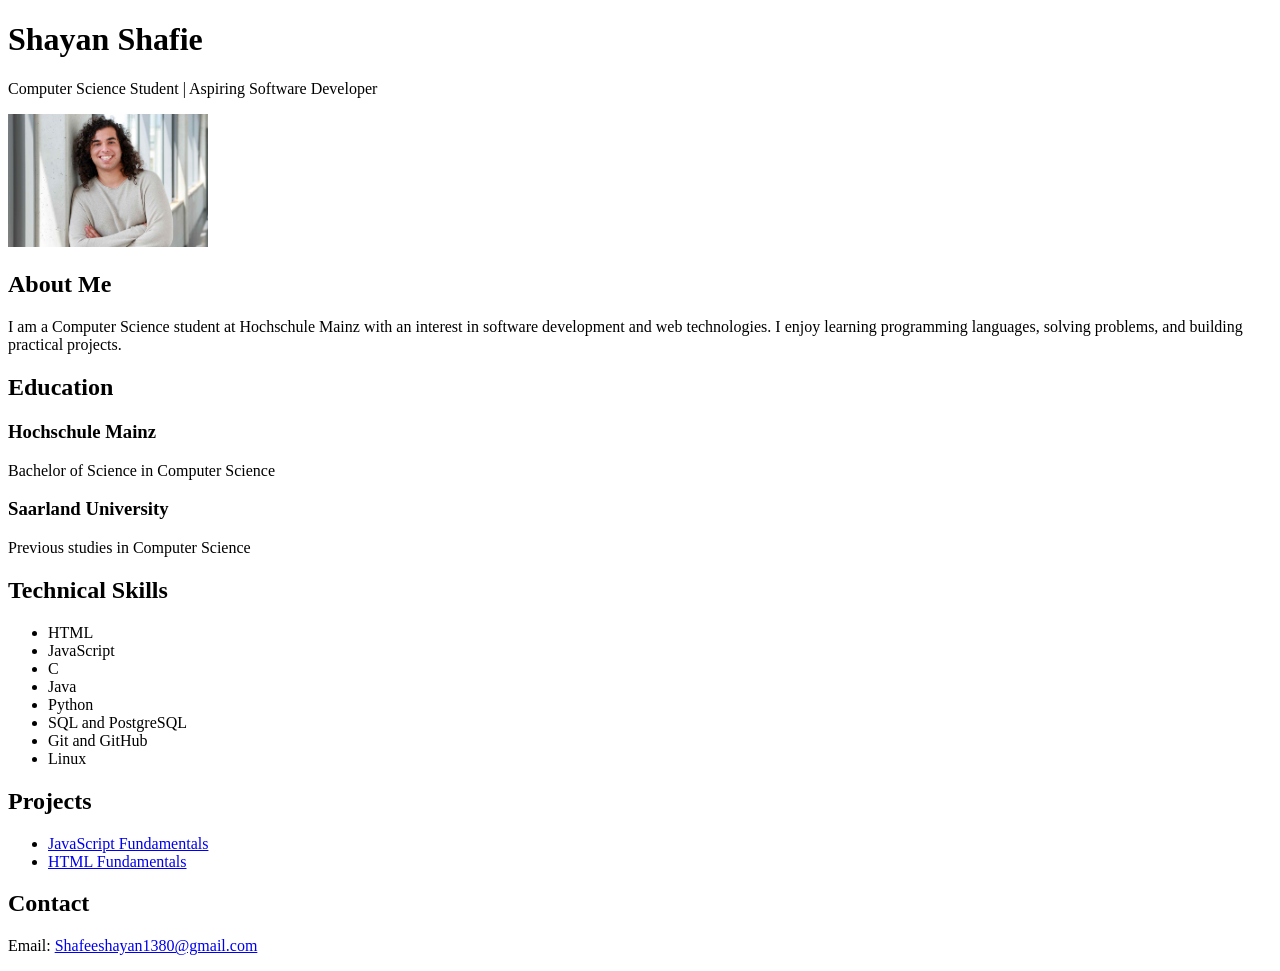
<file: 02-text/index.html>
<!doctype html>
<html lang="en">
  <head>
    <meta charset="UTF-8" />
    <meta name="viewport" content="width=device-width, initial-scale=1.0" />
    <title>Shayan Shafie CV</title>
  </head>
  <body>
    <header>
      <h1>Shayan Shafie</h1>
      <p>
        Computer Science Student | Aspiring Software Developer
      </p>

      <img
        src="profile.jpg"
        alt="Portrait photograph of Shayan Shafie"
        width="200"
      />
    </header>

    <main>
      <section>
        <h2>About Me</h2>
        <p>
          I am a Computer Science student at Hochschule Mainz with an interest
          in software development and web technologies. I enjoy learning
          programming languages, solving problems, and building practical
          projects.
        </p>
      </section>

      <section>
        <h2 id="student">Education</h2>
        <h3>Hochschule Mainz</h3>
        <p>Bachelor of Science in Computer Science</p>

        <h3>Saarland University</h3>
        <p>Previous studies in Computer Science</p>
      </section>

      <section>
        <h2>Technical Skills</h2>
        <ul>
          <li>HTML</li>
          <li>JavaScript</li>
          <li>C</li>
          <li>Java</li>
          <li>Python</li>
          <li>SQL and PostgreSQL</li>
          <li>Git and GitHub</li>
          <li>Linux</li>
        </ul>
      </section>

      <section>
        <h2>Projects</h2>
        <ul>
          <li>
            <a
              href="https://github.com/shafeeshayan1380-ui/js-fundamentals-"
              target="_blank"
              rel="noopener noreferrer"
            >
              JavaScript Fundamentals
            </a>
          </li>
          <li>
            <a
              href="https://github.com/shafeeshayan1380-ui/html-fundamentals"
              target="_blank"
              rel="noopener noreferrer"
            >
              HTML Fundamentals
            </a>
          </li>
        </ul>
      </section>

      <section>
        <h2>Contact</h2>
        <p>
          Email:
          <a href="mailto:Shafeeshayan1380@gmail.com">
            Shafeeshayan1380@gmail.com
          </a>
        </p>
      </section>
    </main>
  </body>
</html>
</file>
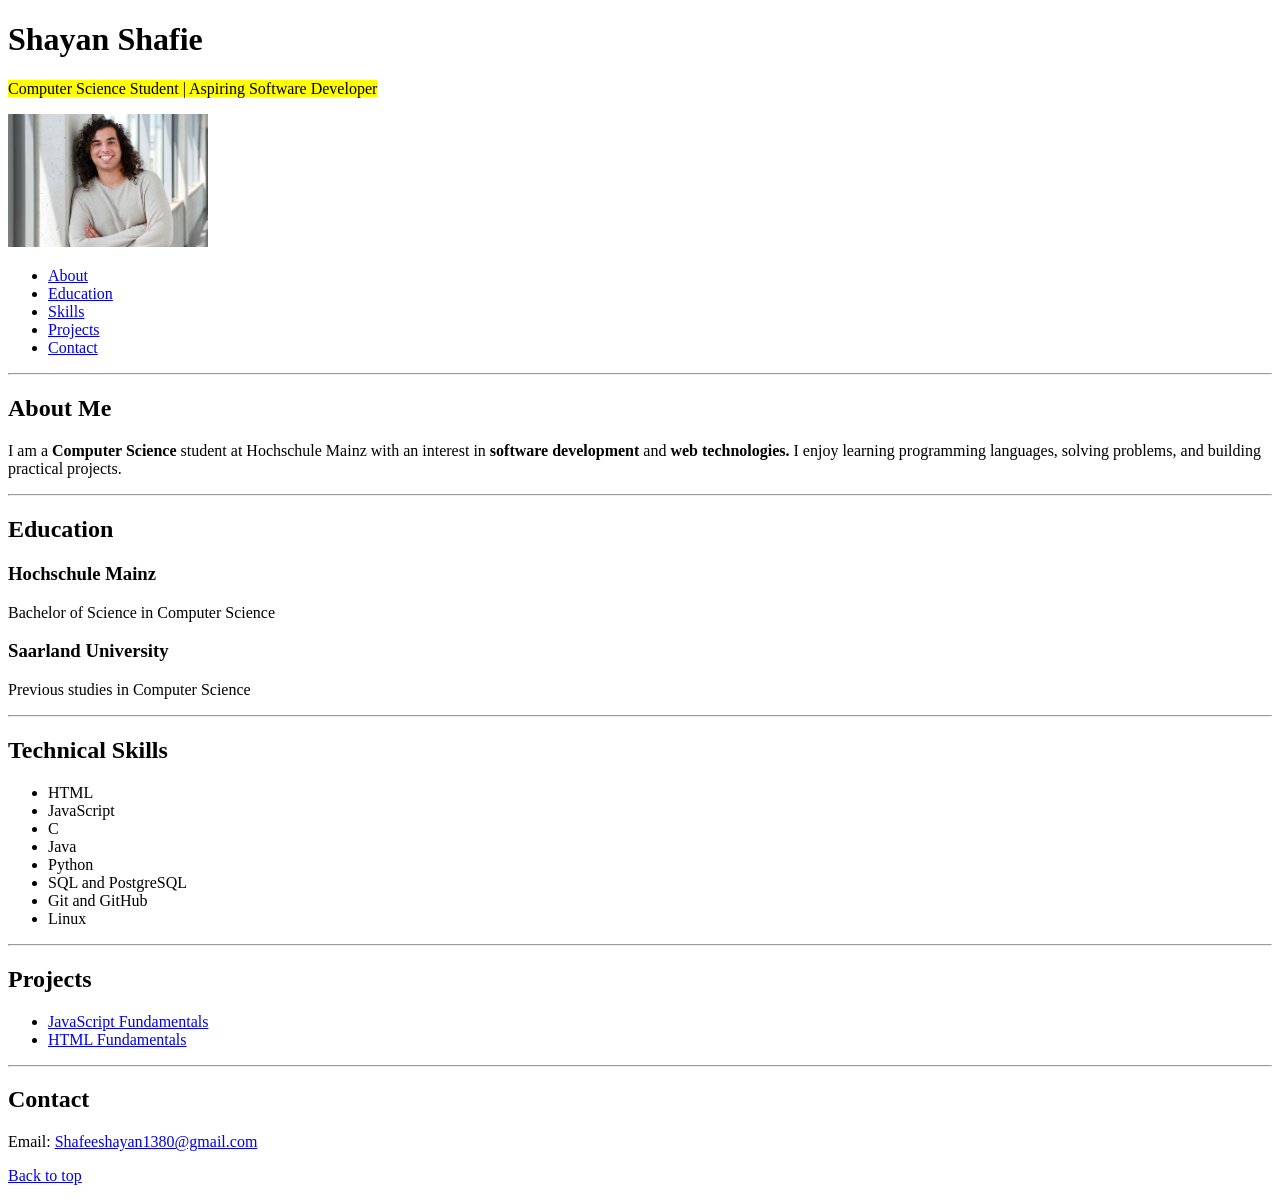
<file: 03-semantic/index.html>
<!DOCTYPE html>
<html lang="en">
<head>
    <meta charset="UTF-8">
    <meta name="viewport" content="width=device-width, initial-scale=1.0">
    <title>Shayan Shafie CV</title>
</head>
<body>
    <header id="top">
        <h1>Shayan Shafie</h1>
        <p><mark>Computer Science Student | Aspiring Software Developer</mark></p>

        <img src="profile.jpg"
             alt="Portrait photograph of Shayan Shafie"
             width="200">

        <nav>
            <ul>
                <li><a href="#about">About</a></li>
                <li><a href="#education">Education</a></li>
                <li><a href="#skills">Skills</a></li>
                <li><a href="#projects">Projects</a></li>
                <li><a href="#contact">Contact</a></li>
            </ul>
        </nav>
    </header>

    <hr>

    <main>
        <section id="about">
            <h2>About Me</h2>
            <p>
                I am a <b>Computer Science</b> student at Hochschule Mainz
                with an interest in <b>software development</b> and
                <b>web technologies.</b> I enjoy learning programming
                languages, solving problems, and building
                practical projects.
            </p>
        </section>

        <hr>

        <section id="education">
            <h2>Education</h2>
            <h3>Hochschule Mainz</h3>
            <p>Bachelor of Science in Computer Science</p>

            <h3>Saarland University</h3>
            <p>Previous studies in Computer Science</p>
        </section>

        <hr>

        <section id="skills">
            <h2>Technical Skills</h2>
            <ul>
                <li>HTML</li>
                <li>JavaScript</li>
                <li>C</li>
                <li>Java</li>
                <li>Python</li>
                <li>SQL and PostgreSQL</li>
                <li>Git and GitHub</li>
                <li>Linux</li>
            </ul>
        </section>

        <hr>

        <section id="projects">
            <h2>Projects</h2>
            <ul>
                <li>
                    <a href="https://github.com/shafeeshayan1380-ui/js-fundamentals-"
                       target="_blank"
                       rel="noopener noreferrer">
                        JavaScript Fundamentals
                    </a>
                </li>
                <li>
                    <a href="https://github.com/shafeeshayan1380-ui/html-fundamentals"
                       target="_blank"
                       rel="noopener noreferrer">
                        HTML Fundamentals
                    </a>
                </li>
            </ul>
        </section>

        <hr>

        <section id="contact">
            <h2>Contact</h2>
            <p>
                Email:
                <a href="mailto:Shafeeshayan1380@gmail.com">
                    Shafeeshayan1380@gmail.com
                </a>
            </p>
        </section>
    </main>

    <footer>
        <p><a href="#">Back to top</a></p>
    </footer>
</body>
</html>
</file>
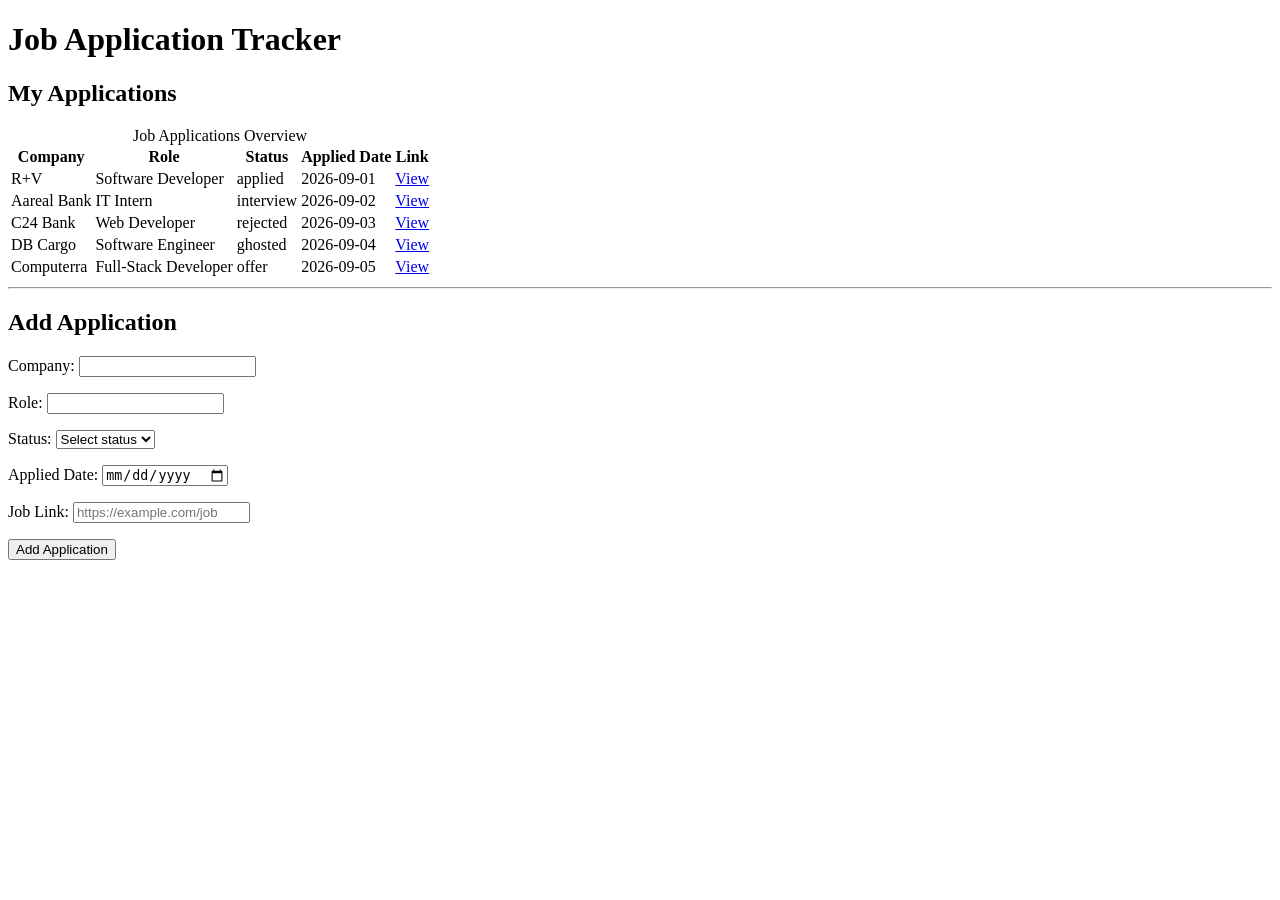
<file: 04-tables-forms/index.html>
<!DOCTYPE html>
<html lang="en">
<head>
    <meta charset="UTF-8">
    <meta name="viewport" content="width=device-width, initial-scale=1.0">
    <title>Job Application Tracker</title>
</head>
<body>
    <header>
        <h1>Job Application Tracker</h1>
    </header>

    <main>
        <section>
            <h2>My Applications</h2>

            <table>
                <caption>Job Applications Overview</caption>

                <thead>
                    <tr>
                        <th scope="col">Company</th>
                        <th scope="col">Role</th>
                        <th scope="col">Status</th>
                        <th scope="col">Applied Date</th>
                        <th scope="col">Link</th>
                    </tr>
                </thead>

                <tbody>
                    <tr>
                        <td>R+V</td>
                        <td>Software Developer</td>
                        <td>applied</td>
                        <td>2026-09-01</td>
                        <td><a href="https://example.com/job-1">View</a></td>
                    </tr>
                    <tr>
                        <td>Aareal Bank</td>
                        <td>IT Intern</td>
                        <td>interview</td>
                        <td>2026-09-02</td>
                        <td><a href="https://example.com/job-2">View</a></td>
                    </tr>
                    <tr>
                        <td>C24 Bank</td>
                        <td>Web Developer</td>
                        <td>rejected</td>
                        <td>2026-09-03</td>
                        <td><a href="https://example.com/job-3">View</a></td>
                    </tr>
                    <tr>
                        <td>DB Cargo</td>
                        <td>Software Engineer</td>
                        <td>ghosted</td>
                        <td>2026-09-04</td>
                        <td><a href="https://example.com/job-4">View</a></td>
                    </tr>
                    <tr>
                        <td>Computerra</td>
                        <td>Full-Stack Developer</td>
                        <td>offer</td>
                        <td>2026-09-05</td>
                        <td><a href="https://example.com/job-5">View</a></td>
                    </tr>
                </tbody>
            </table>
        </section>

        <hr>

        <section>
            <h2>Add Application</h2>

            <form action="index.html" method="get">
                <p>
                    <label for="company">Company:</label>
                    <input type="text" id="company"
                           name="company" required>
                </p>

                <p>
                    <label for="position">Role:</label>
                    <input type="text" id="position"
                           name="position" required>
                </p>

                <p>
                    <label for="status">Status:</label>
                    <select id="status" name="status" required>
                        <option value="">Select status</option>
                        <option value="applied">Applied</option>
                        <option value="interview">Interview</option>
                        <option value="offer">Offer</option>
                        <option value="rejected">Rejected</option>
                        <option value="ghosted">Ghosted</option>
                    </select>
                </p>

                <div>
                    <label for="date">Applied Date:</label>
                    <input type="date" id="date"
                           name="date" required>
                </p>

                <p>
                    <label for="link">Job Link:</label>
                    <input type="url" id="link" name="link"
                           placeholder="https://example.com/job">
                </p>

                <button type="submit">Add Application</button>
            </form>
        </section>
    </main>
</body>
</html>
</file>
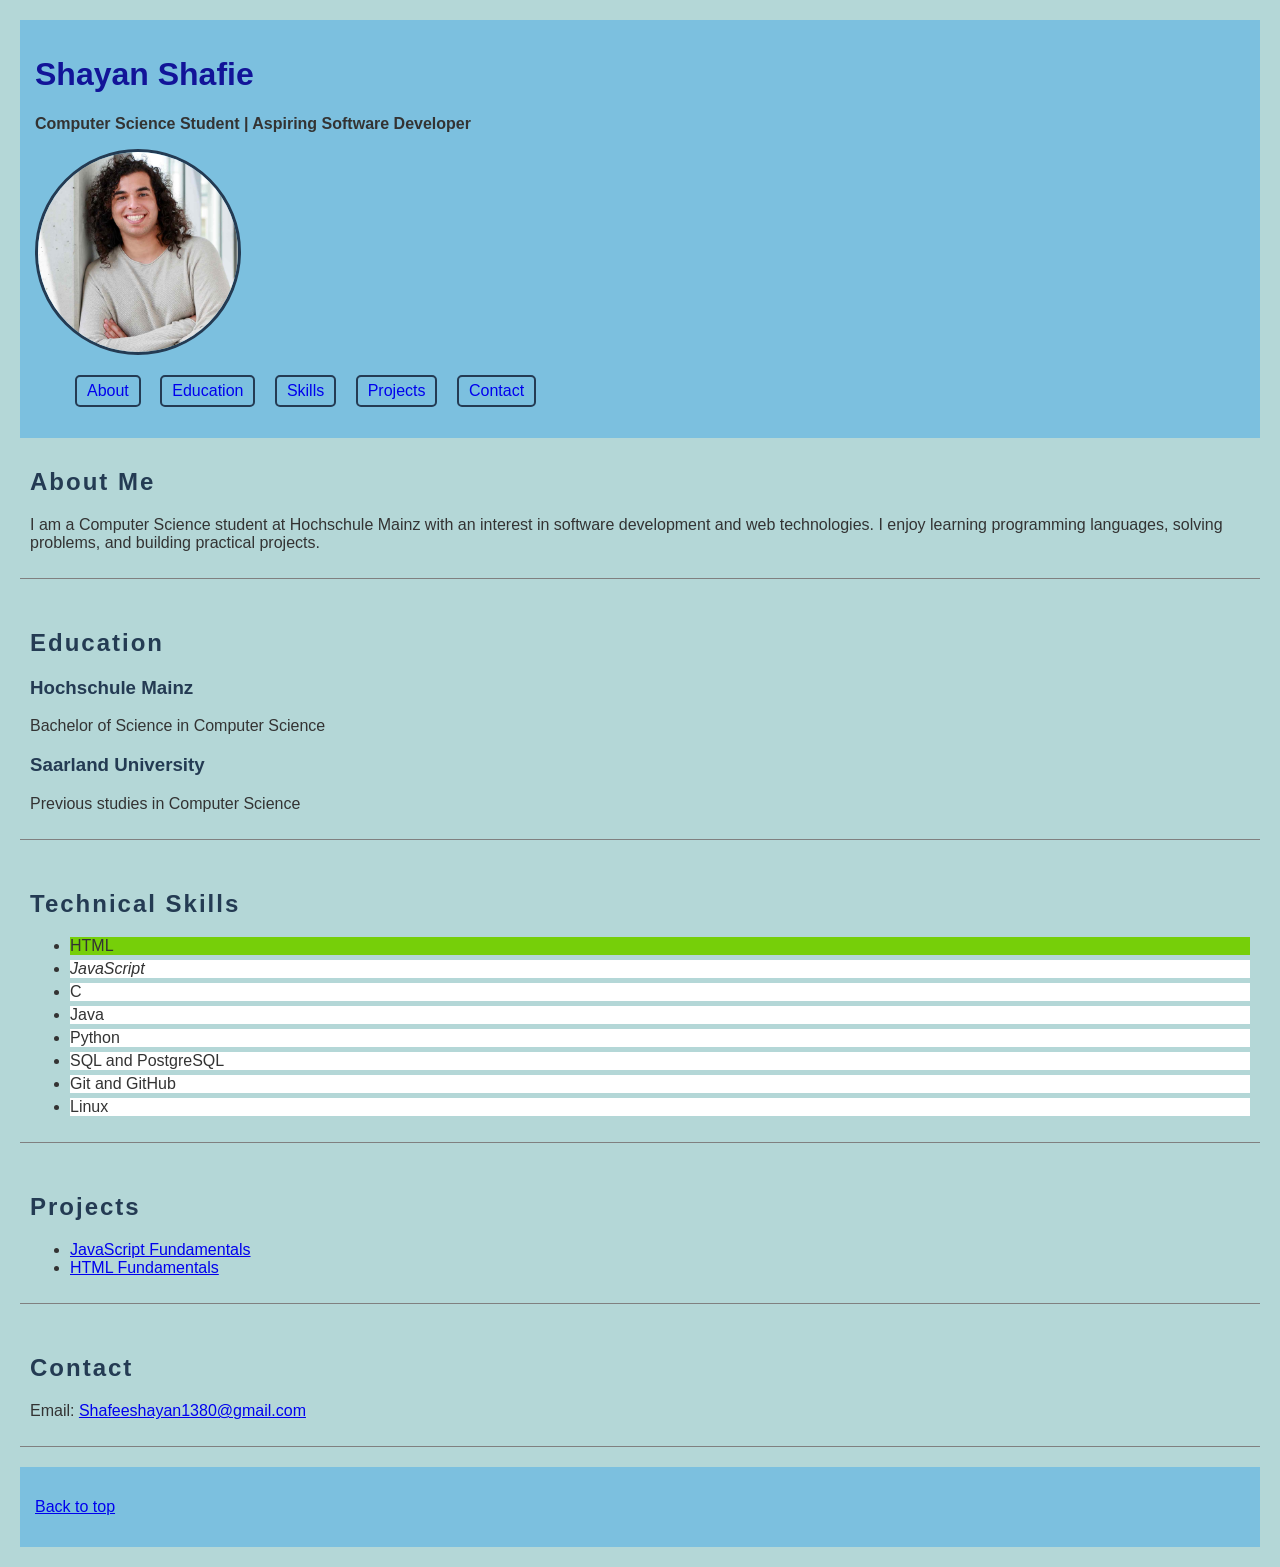
<file: 05-css-basics/index.html>
<!DOCTYPE html>
<html lang="en">
<head>
    <meta charset="UTF-8">
    <meta name="viewport" content="width=device-width, initial-scale=1.0">
    <title>Shayan Shafie CV</title>
    <link rel="stylesheet" href="style.css">
</head>
<body>
    <header id="top">
        <h1>Shayan Shafie</h1>
        <p class="intro">
            Computer Science Student | Aspiring Software Developer
        </p>

        <img src="profile.jpg"
            class="profile-image"

             alt="Portrait photograph of Shayan Shafie"
             width="200">

        <nav>
            <ul>
                <li><a class="nav-link" href="#about">About</a></li>
                <li><a class="nav-link" href="#education">Education</a></li>
                <li><a class="nav-link" href="#skills">Skills</a></li>
                <li><a class="nav-link" href="#projects">Projects</a></li>
                <li><a class="nav-link" href="#contact">Contact</a></li>
            </ul>
        </nav>
    </header>

    <main>
        <section id="about">
            <h2>About Me</h2>
            <p>
                I am a Computer Science student at Hochschule Mainz
                with an interest in software development and web
                technologies. I enjoy learning programming languages,
                solving problems, and building practical projects.
            </p>
        </section>

        <section id="education">
            <h2>Education</h2>
            <h3>Hochschule Mainz</h3>
            <p>Bachelor of Science in Computer Science</p>

            <h3>Saarland University</h3>
            <p>Previous studies in Computer Science</p>
        </section>

        <section id="skills">
            <h2>Technical Skills</h2>
            <ul class="skills">
                <li>HTML</li>
                <li>JavaScript</li>
                <li>C</li>
                <li>Java</li>
                <li>Python</li>
                <li>SQL and PostgreSQL</li>
                <li>Git and GitHub</li>
                <li>Linux</li>
            </ul>
        </section>

        <section id="projects">
            <h2>Projects</h2>
            <ul>
                <li>
                    <a href="https://github.com/shafeeshayan1380-ui/js-fundamentals-">
                        JavaScript Fundamentals
                    </a>
                </li>
                <li>
                    <a href="https://github.com/shafeeshayan1380-ui/html-fundamentals">
                        HTML Fundamentals
                    </a>
                </li>
            </ul>
        </section>

        <section id="contact">
            <h2>Contact</h2>
            <p>
                Email:
                <a href="mailto:Shafeeshayan1380@gmail.com">
                    Shafeeshayan1380@gmail.com
                </a>
            </p>
        </section>
    </main>

    <footer>
        <p><a href=#>Back to top</a></p>
    </footer>
</body>
</html>
</file>
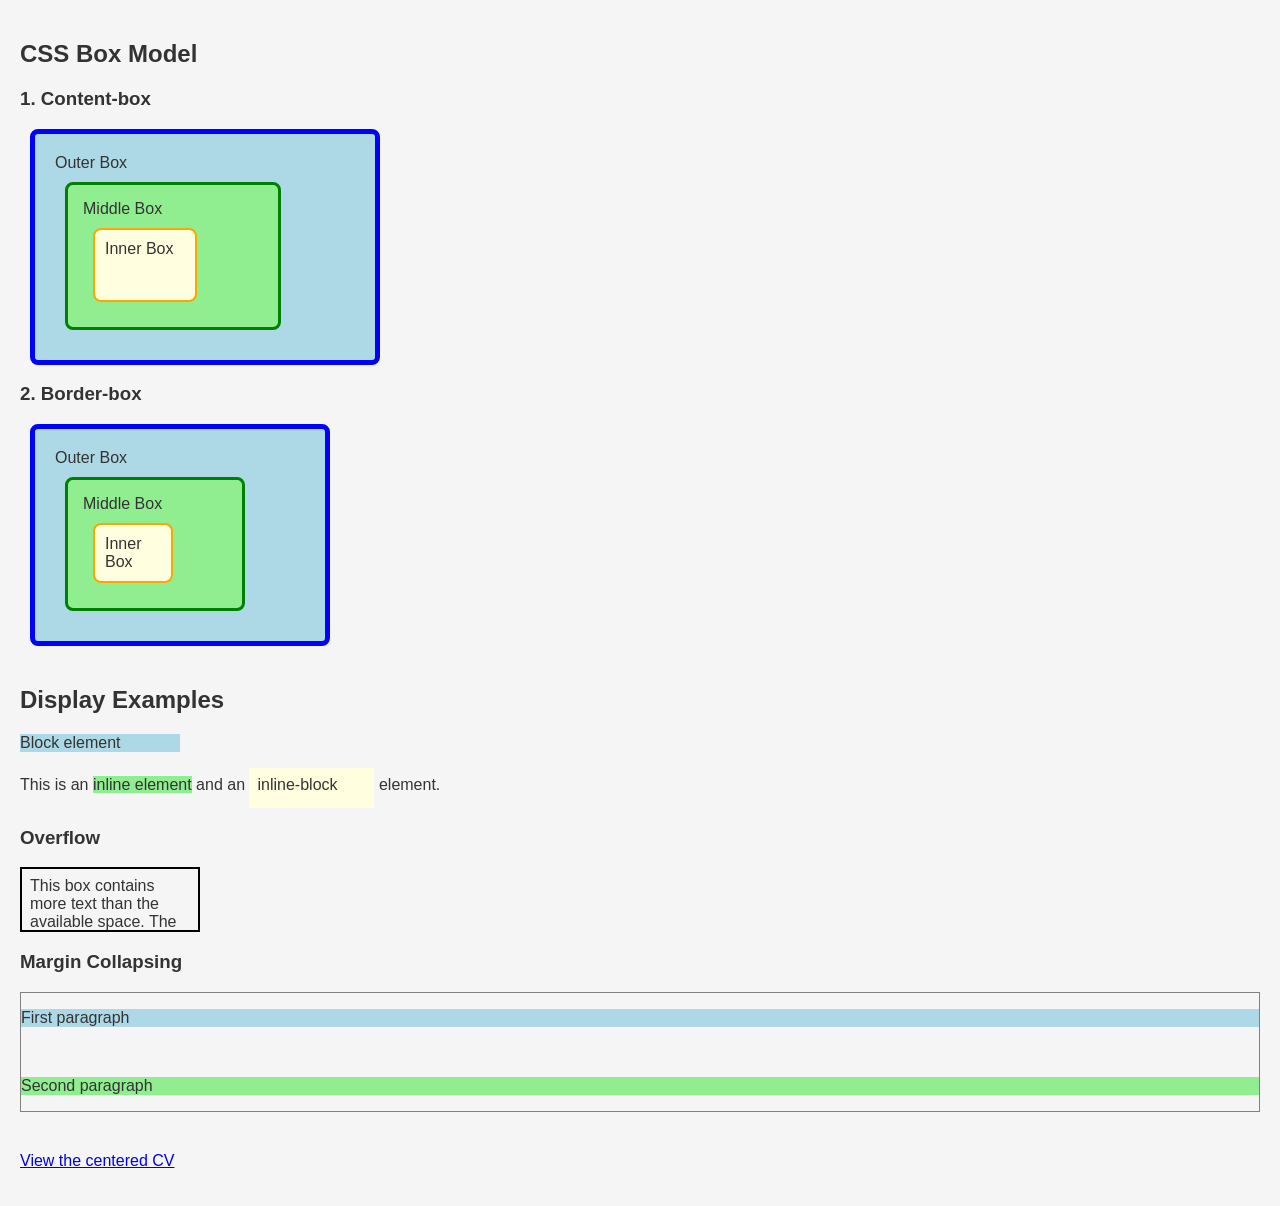
<file: 06-box-model/index.html>
<!DOCTYPE html>
<html lang="en">
<head>
    <meta charset="UTF-8">
    <meta name="viewport" content="width=device-width, initial-scale=1.0">
    <title>Exercise 06 - Box Model</title>
    <link rel="stylesheet" href="box-model.css">
</head>
<body>
    <main>
        <section class="demo">
            <h2>CSS Box Model</h2>

            <h3>1. Content-box</h3>
            <div class="content-demo">
                <div class="box outer-box">
                    Outer Box
                    <div class="box middle-box">
                        Middle Box
                        <div class="box inner-box">Inner Box</div>
                    </div>
                </div>
            </div>

            <h3>2. Border-box</h3>
            <div class="border-demo">
                <div class="box outer-box">
                    Outer Box
                    <div class="box middle-box">
                        Middle Box
                        <div class="box inner-box">Inner Box</div>
                    </div>
                </div>
            </div>
        </section>

        <section class="demo">
            <h2>Display Examples</h2>
            <p class="block-example">Block element</p>
            <p>
                This is an <span class="inline-example">inline element</span>
                and an <span class="inline-block-example">inline-block</span>
                element.
            </p>
            <p class="hidden-example">This paragraph is hidden.</p>

            <h3>Overflow</h3>
            <div class="overflow-box">
                This box contains more text than the available space.
                The overflow property allows the content to scroll
                instead of extending outside the box.
            </div>

            <h3>Margin Collapsing</h3>
            <div class="collapse-demo">
                <p class="collapse-one">First paragraph</p>
                <p class="collapse-two">Second paragraph</p>
            </div>
        </section>

        <p><a href="cv.html">View the centered CV</a></p>
    </main>
</body>
</html>
</file>
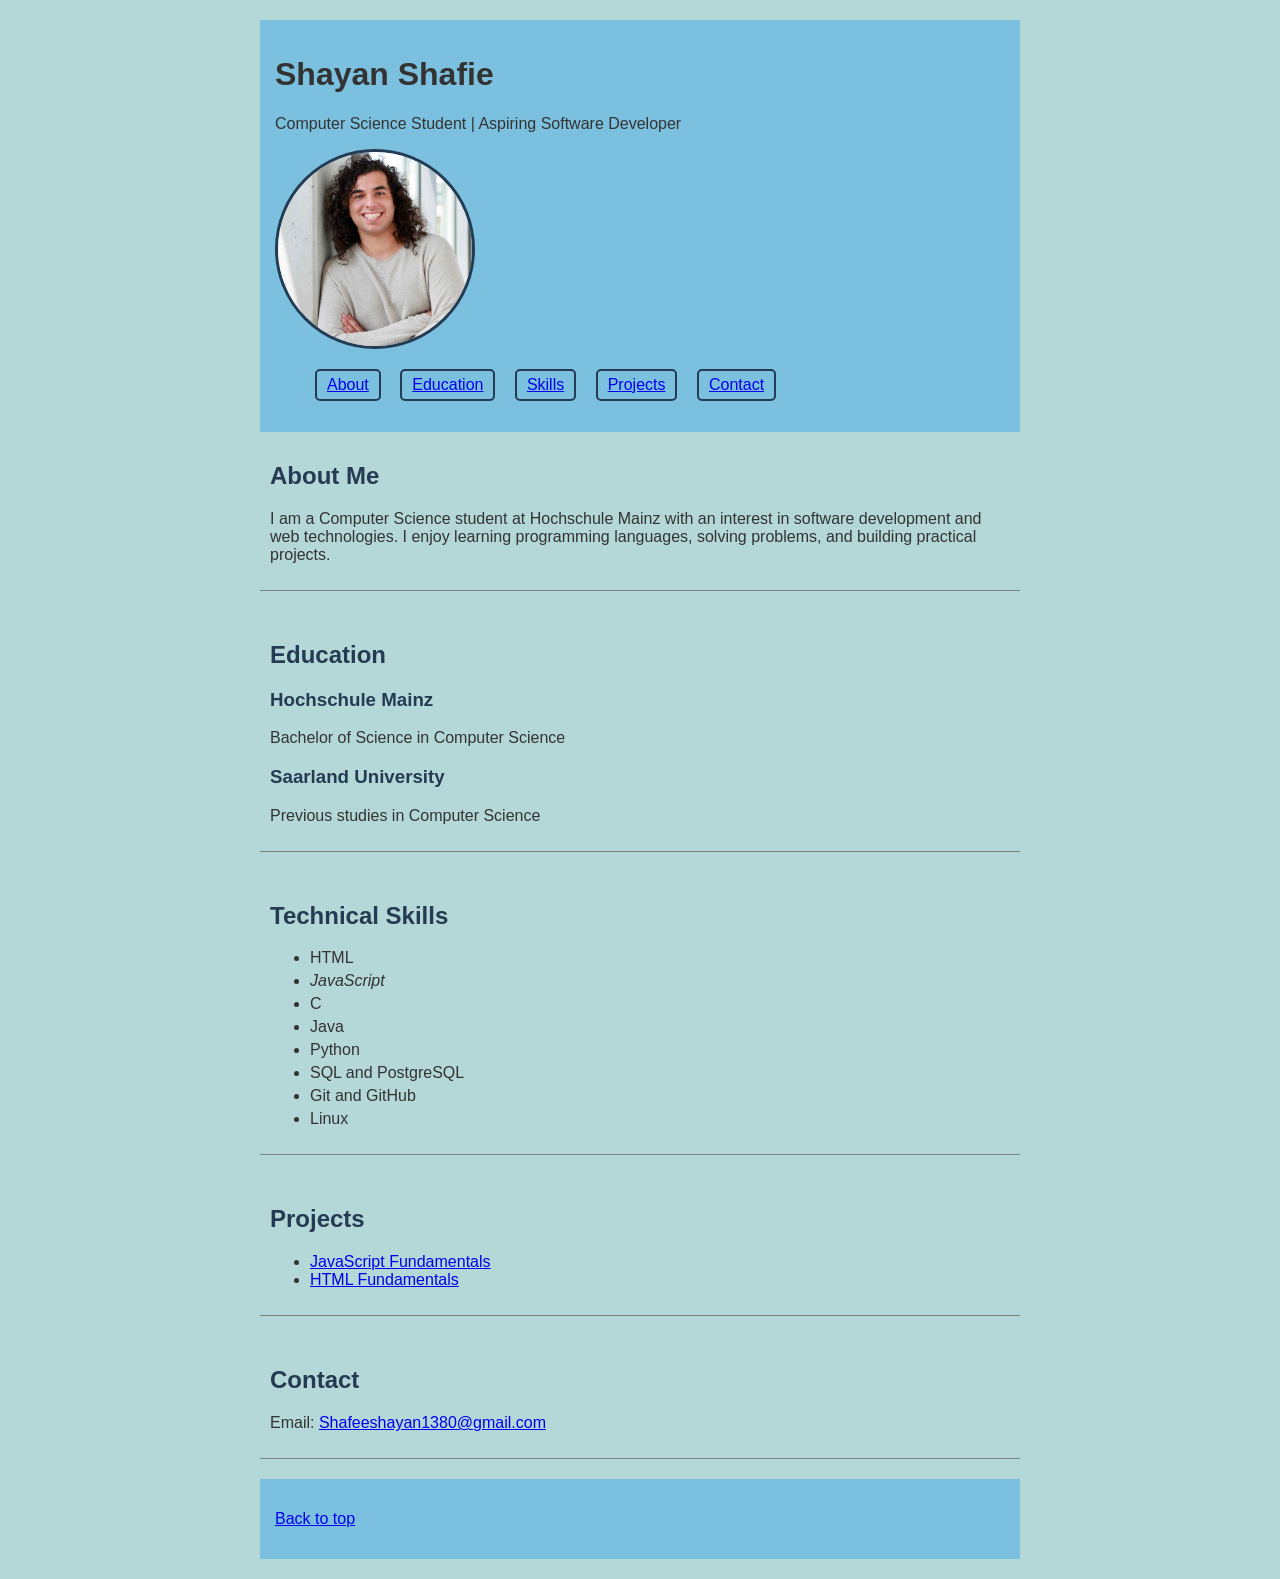
<file: 06-box-model/cv.html>
<!DOCTYPE html>
<html lang="en">
<head>
    <meta charset="UTF-8">
    <meta name="viewport" content="width=device-width, initial-scale=1.0">
    <title>Shayan Shafie CV</title>
    <link rel="stylesheet" href="style.css">
</head>
<body>
    
    <div class="cv">
    <header id="top">
        <h1>Shayan Shafie</h1>
        <p class="intro">
            Computer Science Student | Aspiring Software Developer
        </p>

        <img src="profile.jpg"
            class="profile-image"

             alt="Portrait photograph of Shayan Shafie"
             width="200">

        <nav>
            <ul>
                <li><a class="nav-link" href="#about">About</a></li>
                <li><a class="nav-link" href="#education">Education</a></li>
                <li><a class="nav-link" href="#skills">Skills</a></li>
                <li><a class="nav-link" href="#projects">Projects</a></li>
                <li><a class="nav-link" href="#contact">Contact</a></li>
            </ul>
        </nav>
    </header>

    <main>
        <section id="about">
            <h2>About Me</h2>
            <p>
                I am a Computer Science student at Hochschule Mainz
                with an interest in software development and web
                technologies. I enjoy learning programming languages,
                solving problems, and building practical projects.
            </p>
        </section>

        <section id="education">
            <h2>Education</h2>
            <h3>Hochschule Mainz</h3>
            <p>Bachelor of Science in Computer Science</p>

            <h3>Saarland University</h3>
            <p>Previous studies in Computer Science</p>
        </section>

        <section id="skills">
            <h2>Technical Skills</h2>
            <ul class="skills">
                <li>HTML</li>
                <li>JavaScript</li>
                <li>C</li>
                <li>Java</li>
                <li>Python</li>
                <li>SQL and PostgreSQL</li>
                <li>Git and GitHub</li>
                <li>Linux</li>
            </ul>
        </section>

        <section id="projects">
            <h2>Projects</h2>
            <ul>
                <li>
                    <a href="https://github.com/shafeeshayan1380-ui/js-fundamentals-">
                        JavaScript Fundamentals
                    </a>
                </li>
                <li>
                    <a href="https://github.com/shafeeshayan1380-ui/html-fundamentals">
                        HTML Fundamentals
                    </a>
                </li>
            </ul>
        </section>

        <section id="contact">
            <h2>Contact</h2>
            <p>
                Email:
                <a href="mailto:Shafeeshayan1380@gmail.com">
                    Shafeeshayan1380@gmail.com
                </a>
            </p>
        </section>
    </main>

    <footer>
        <p><a href="#top">Back to top</a></p>
    </footer>
    </div>
</body>
</html>
</file>
<file: 05-css-basics/style.css>
/* Basic Styles */

body {
    font-family: Arial, sans-serif;
    color: #333;
    background-color: #b4d7d7;
    margin: 20px;
}

header, footer {
    background-color: #7cc0df;
    padding: 15px;
}

section {
    padding: 10px;
    margin-bottom: 20px;
    border-bottom: 1px solid gray;
}

h2, h3 {
    color: #243b53;
}

/* Navigation */

nav li {
    display: inline-block;
    padding: 5px 10px;
    margin-right: 15px;
    border: 1px solid #243b53;
    border-radius: 5px;
    border-width: 2px;
}

/* Hover and Focus */

a:hover {
    color: red;
}

nav a:focus {
    outline: 3px solid orange;
    outline-offset: 3px;
}

/* Pseudo-classes */

.skills li:nth-child(2) {
    font-style: italic;
}

.skills li:not(:first-child) {
    margin-top: 5px;
}

.profile-image {
    width: 200px;
    height: 200px;
    object-fit: cover;
    object-position: center;
    border-radius: 50%;
    border: 3px solid #243b53;
}
/* 5 Conflicts */


/* Conflict 1: Source Order
   Prediction: The second rule wins
   because both selectors have the
   same specificity.
*/

h1 {
    color: rgb(148, 136, 30);
}

h1 {
    color: rgb(18, 20, 152);
}


/* Conflict 2: Class vs Element
   Prediction: .intro wins because
   class selectors have higher
   specificity than element selectors.
*/

.intro {
    font-weight: bold;
}

p {
    font-weight: normal;
}


/* Conflict 3: Descendant vs Class
   Prediction: .nav-link wins because
   a class selector has higher
   specificity than nav a.
*/

nav a {
    text-decoration: underline;
}

.nav-link {
    text-decoration: none;
}


/* Conflict 4: Pseudo-class
   Prediction: .skills li:first-child
   wins because it has higher
   specificity than .skills li.
*/

.skills li:first-child {
    background-color: rgb(118, 207, 9);
}

.skills li {
    background-color: white;
}


/* Conflict 5: Child Selector
   Prediction: section > h2 wins
   because it has higher specificity
   than the h2 selector.
*/

section > h2 {
    letter-spacing: 2px;
}

h2 {
    letter-spacing: 0px;
}
</file>
<file: 06-box-model/box-model.css>
*,
*::before,
*::after {
    box-sizing: border-box;
}

body {
    font-family: Arial, sans-serif;
    background-color: #f5f5f5;
    color: #333;
    margin: 0;
    padding: 20px;
}

.demo {
    margin-bottom: 40px;
}

/* Three nested boxes with different dimensions. */
.box {
    display: block;
    min-height: 50px;
    border-radius: 8px;
}

.outer-box {
    width: 300px;
    padding: 20px;
    border: 5px solid blue;
    margin: 10px;
    background-color: lightblue;
}

.middle-box {
    width: 180px;
    padding: 15px;
    border: 3px solid green;
    margin: 10px;
    background-color: lightgreen;
}

.inner-box {
    width: 80px;
    padding: 10px;
    border: 2px solid orange;
    margin: 10px;
    background-color: lightyellow;
}

/* CONTENT-BOX PREDICTIONS (before checking DevTools)
   Width + left/right padding + left/right border:
   Outer  = 300 + 40 + 10 = 350px; including margins = 370px.
   Middle = 180 + 30 +  6 = 216px; including margins = 236px.
   Inner  =  80 + 20 +  4 = 104px; including margins = 124px.
   Note: margins are outside the element's border box.
*/
.content-demo .box {
    box-sizing: content-box;
}

/* BORDER-BOX PREDICTIONS (before checking DevTools)
   Width already includes padding and border:
   Outer  = 300px; including margins = 320px; content width = 250px.
   Middle = 180px; including margins = 200px; content width = 144px.
   Inner  =  80px; including margins = 100px; content width =  56px.
*/
.border-demo .box {
    box-sizing: border-box;
}

/* Display properties */
.block-example {
    display: block;
    width: 160px;
    background-color: lightblue;
}

.inline-example {
    display: inline;
    background-color: lightgreen;
}

.inline-block-example {
    display: inline-block;
    width: 125px;
    height: 40px;
    padding: 8px;
    background-color: lightyellow;
}

.hidden-example {
    display: none;
}

/* Overflow */
.overflow-box {
    width: 180px;
    height: 65px;
    padding: 8px;
    border: 2px solid black;
    overflow: auto;
}

/* Margin collapsing: 50px and 30px collapse to 50px, not 80px. */
.collapse-demo {
    border: 1px solid gray;
}

.collapse-one {
    margin-bottom: 50px;
    background-color: lightblue;
}

.collapse-two {
    margin-top: 30px;
    background-color: lightgreen;
}
</file>
<file: 06-box-model/style.css>
/* Exercise 06 - Box Model and Display */

/* Box Sizing */

*,
*::before,
*::after {
    box-sizing: border-box;
}

/* Basic Styles */

body {
    font-family: Arial, sans-serif;
    color: #333;
    background-color: #b4d7d7;

    max-width: 800px;
    margin: 0 auto;
    padding: 20px;
}

header, footer {
    background-color: #7cc0df;
    padding: 15px;
}

section {
    padding: 10px;
    margin-bottom: 20px;
    border-bottom: 1px solid gray;
}

h2, h3 {
    color: #243b53;
}

/* Navigation */

nav li {
    display: inline-block;
    padding: 5px 10px;
    margin-right: 15px;
    border: 2px solid #243b53;
    border-radius: 5px;
}

/* Hover and Focus */

a:hover {
    color: red;
}

nav a:focus {
    outline: 3px solid orange;
    outline-offset: 3px;
}

/* Pseudo-classes */

.skills li:nth-child(2) {
    font-style: italic;
}

.skills li:not(:first-child) {
    margin-top: 5px;
}

/* Profile Image */

.profile-image {
    width: 200px;
    height: 200px;
    object-fit: cover;
    object-position: center;
    border-radius: 100%;
    border: 3px solid #243b53;
}
</file>
